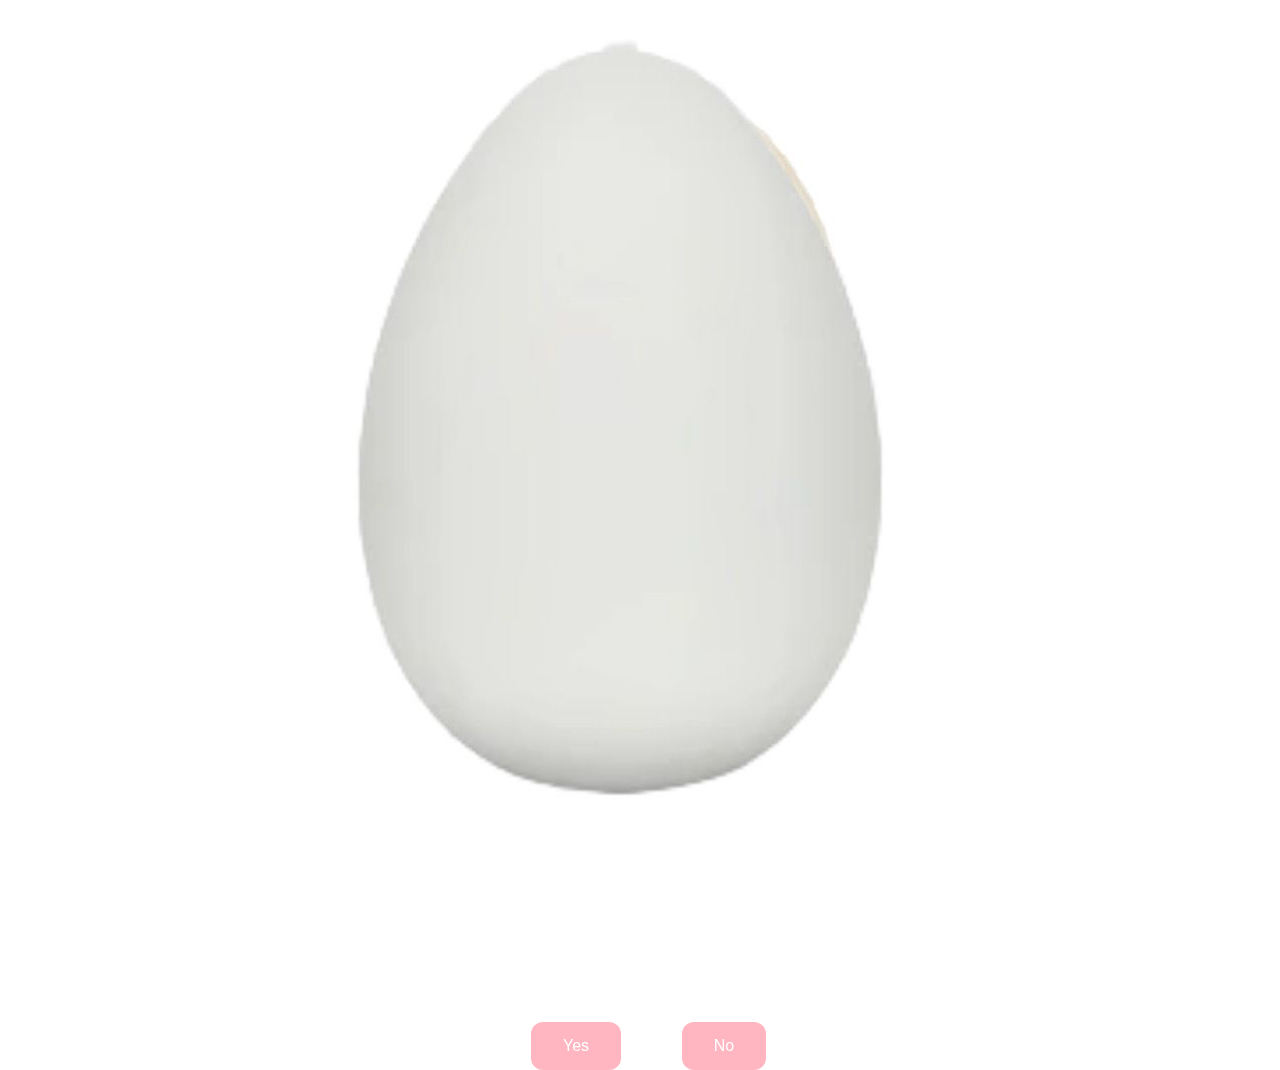
<file: Index.html>
<!DOCTYPE html>
<html lang="en">
    <head>
        <link rel="stylesheet" href="./styles.css">
    </head> 
    <body>
        <div class="container">
            <div>
                <h1 class="header_text">Do you wanna to break the egg hihih?</h1>
            </div>
            <div class="gif_container">
                <img id="selectedImage" src="befor.jpg" alt="Selected Image" onclick="changeImage()"> 
            </div>  
            <div class="buttons">
                <button class="btn" id="yesButton" onclick="nextPage()">Yes</button>
                <button class="btn" id="noButton" onmouseover="moveButton()" onclick="moveButton()">No</button>
                <script>
                    function nextPage() {
                        window.location.href = "yes.html";
                    }
                    
                   function moveButton() {
                        var x = Math.random() * (window.innerWidth - document.getElementById('noButton').offsetWidth) - 85;
                        var y = Math.random() * (window.innerHeight - document.getElementById('noButton').offsetHeight) - 48;
                        document.getElementById('noButton').style.left = `${x}px`;
                        document.getElementById('noButton').style.top = `${y}px`;
                        // Zeige das Bild "ellen.jpg" an
                        document.getElementById('selectedImage').src = "ellen.jpg";
                         setTimeout(function() {
                            document.getElementById('selectedImage').src = "befor.jpg";
                        }, 700); // Zeit in Millisekunden (hier 2000 für 2 Sekunden)
                    
                   
                    }
                </script> 
            </div>
        </div>
    </body> 
</html>
</file>
<file: styles.css>
body {
    display: flex;
    justify-content: center;
    align-items: center;
    height: 90vh;
    background-color: #FFFFFF;
}

#noButton {
    position: absolute;
    margin-left: 150px;
    transition: 0.5s;
}

#yesButton {
    position: absolute;
    margin-right: 150px;
}

.header_text {
    font-family: 'Nunito';
    font-size: 40px;
    font-weight: bold;
    color: black;
    text-align: center;
    margin-top: 20px;
    margin-bottom: 0px;
}

.buttons {
    display: flex;
    flex-direction: row;
    justify-content: center;
    align-items: center;
    margin-top: 20px;
    margin-left: 20px;
}

.btn {
    background-color: #FFB6C1;
    color: white;
    padding: 15px 32px;
    text-align: center;
    display: inline-block;
    font-size: 16px;
    margin: 4px 2px;
    cursor: pointer;
    border: none;
    border-radius: 12px;
    transition: background-color 0.3s ease;
}

.gif_container {
    display: flex;
    justify-content: center;
    align-items: center;
}

@media only screen and (max-width: 320px) and (max-height: 568px) {
    body {
        height: 100vh;
    }

    .header_text {
        font-size: 20px;
    }

    img {
        height: 60vh;
    }

    .btn {
        padding: 10px 18px;
        font-size: 12px;
    }
}

@media only screen and (max-width: 414px) and (max-height: 736px) {
    body {
        height: 90vh;
    }

    .header_text {
        font-size: 28px;
    }

    img {
        height: 60vh;
    }

    .btn {
        padding: 15px 25px;
        font-size: 14px;
    }
}
</file>
